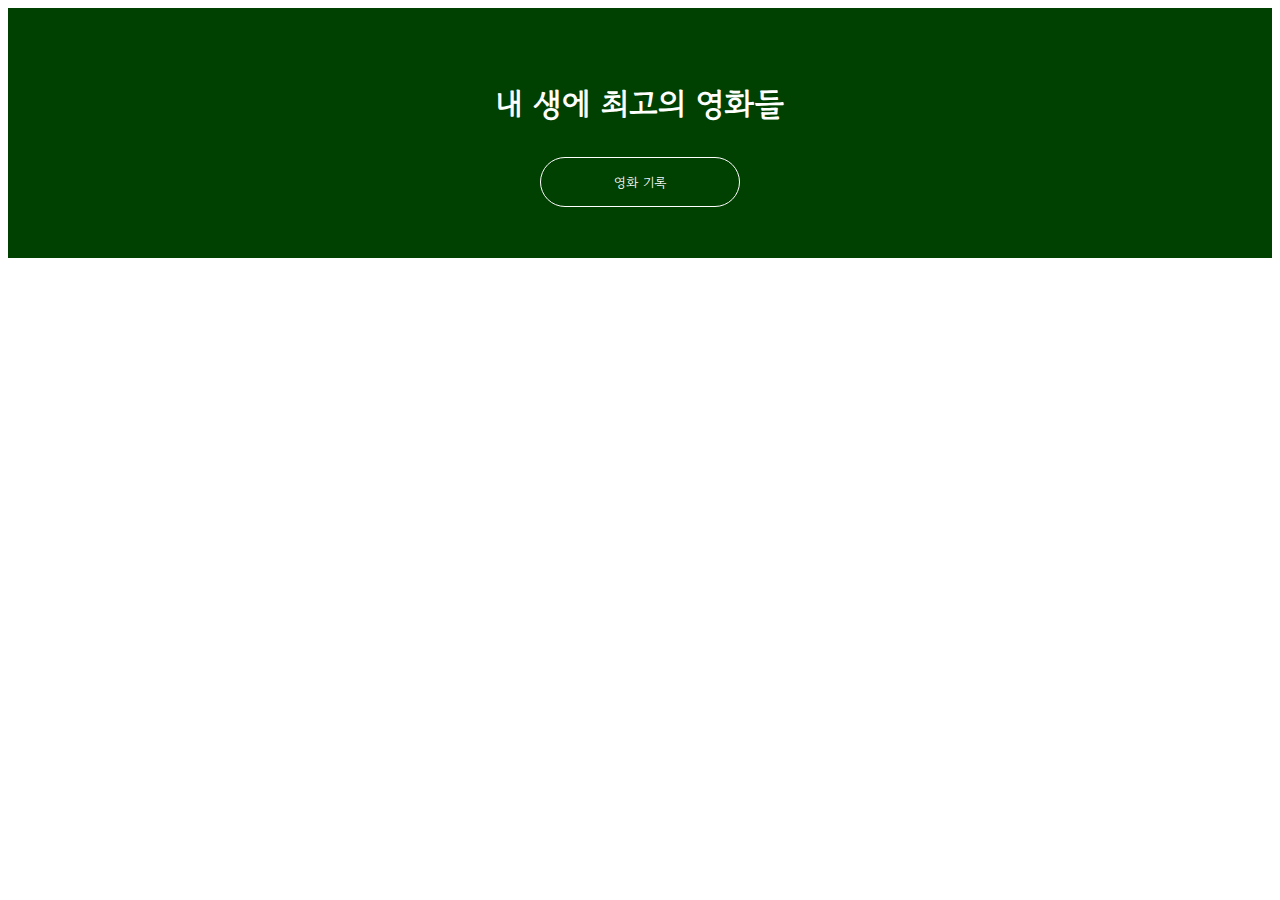
<file: webDev/frontend/index.html>
<!doctype html>
<html lang="en">

<head>
    <meta charset="utf-8">
    <meta name="viewport" content="width=device-width, initial-scale=1, shrink-to-fit=no">

    <link href="https://cdn.jsdelivr.net/npm/bootstrap@5.0.2/dist/css/bootstrap.min.css" rel="stylesheet"
    integrity="sha384-EVSTQN3/azprG1Anm3QDgpJLIm9Nao0Yz1ztcQTwFspd3yD65VohhpuuCOmLASjC" crossorigin="anonymous">
    <script src="https://ajax.googleapis.com/ajax/libs/jquery/3.5.1/jquery.min.js"></script>
    <script src="https://cdn.jsdelivr.net/npm/bootstrap@5.0.2/dist/js/bootstrap.bundle.min.js"
    integrity="sha384-MrcW6ZMFYlzcLA8Nl+NtUVF0sA7MsXsP1UyJoMp4YLEuNSfAP+JcXn/tWtIaxVXM"
    crossorigin="anonymous"></script>

    <title>스파르타코딩클럽 | 부트스트랩 연습하기</title>
    <link href="https://fonts.googleapis.com/css2?family=Gowun+Dodum&display=swap" rel="stylesheet">

    <style>
        * {
            font-family: 'Gowun Dodum', sans-serif;
        }

        .mytitle {
            background-color: green;

            width: 100%;
            height: 250px;

            background-image: linear-gradient(0deg, rgba(0, 0, 0, 0.5), rgba(0, 0, 0, 0.5)), url("https://movie-phinf.pstatic.net/20210715_95/1626338192428gTnJl_JPEG/movie_image.jpg");
            background-position: center;
            background-size: cover;

            color: white;

            display: flex;
            flex-direction: column;
            justify-content: center;
            align-items: center;
        }

        .mytitle > button {
            width: 200px;
            height: 50px;

            background-color: transparent;

            color: white;

            border-radius: 50px;
            border: 1px solid white;

            margin-top: 10px;
        }

        .mytitle > button:hover {
            border: 3px solid white;
        }

        .mycomment {
            color: gray;
        }

        .wrap {
            max-width: 1200px;
            width: 95%;

            margin: 20px auto 0 auto;
        }

        .mypost {
            /*
            모바일에서 활용가능
            500px보다 작을 경우 화면의 95%만 차지하게끔
            */
            max-width: 500px;
            width: 95%;

            margin: 20px auto 0 auto;
            padding: 20px;

            box-shadow: 0 0 3px 0 gray;

            display: none;
        }

        .mybtn {
            display: flex;
            flex-direction: row;
            justify-content: center;
            align-items: center;

            margin-top: 20px;
        }

        .mybtn > button {
            margin: 0 5px;
        }
    </style>
    <script>

        $(document).ready(function() {
            listing();
        });

        function listing() {
            $('#cards-box').empty();
            $.ajax({
                type: "GET",
                url: "http://spartacodingclub.shop/web/api/movie",
                data: {},
                success: function (response) {
                    let rows = response['movies'];
                    for(let i = 0; i < rows.length; i++) {
                        let title = rows[i]['title'];
                        let desc = rows[i]['desc'];
                        let image = rows[i]['image'];
                        let star = rows[i]['star'];
                        let comment = rows[i]['comment'];

                        let star_image = '⭐'.repeat(star);

                        let temp_html = `<div class="col">
                                            <div class="card">
                                              <img src="${image}" class="card-img-top" alt="...">
                                              <div class="card-body">
                                                <h5 class="card-title">${title}</h5>
                                                <p class="card-text">${desc}</p>
                                                <p>${star_image}</p>
                                                  <p class="mycomment">${comment}</p>
                                              </div>
                                            </div>
                                        </div>`;

                        $('#cards-box').append(temp_html);
                    }
                }
            })
        }

        function open_box() {
            $('#post-box').show();
        }

        function close_box() {
            $('#post-box').hide();
        }
    </script>
</head>

<body>
    <div class="mytitle">
        <h1>내 생에 최고의 영화들</h1>
        <button onclick="open_box()">영화 기록</button>
    </div>

    <div class="mypost" id="post-box">
        <div class="form-floating mb-3">
            <input type="text" class="form-control" id="url" placeholder="영화URL">
            <label for="url">영화URL</label>
        </div>

        <div class="input-group mb-3">
            <label class="input-group-text" for="inputGroupSelect01">별점</label>
            <select class="form-select" id="inputGroupSelect01">
                <option selected>--선택하기--</option>
                <option value="1">⭐</option>
                <option value="2">⭐⭐</option>
                <option value="3">⭐⭐⭐</option>
                <option value="4">⭐⭐⭐⭐</option>
                <option value="5">⭐⭐⭐⭐⭐</option>
            </select>
        </div>

        <div class="form-floating">
            <textarea class="form-control" placeholder="Leave a comment here" id="floatingTextarea2"
                      style="height: 100px"></textarea>
            <label for="floatingTextarea2">코멘트</label>
        </div>

        <div class="mybtn">
            <button type="button" class="btn btn-dark">계속하기</button>
            <button type="button" class="btn btn-outline-dark" onclick="close_box()">닫기</button>
        </div>

    </div>

    <div class="wrap">
        <div class="row row-cols-1 row-cols-md-4 g-4" id="cards-box">
        </div>
    </div>

</body>

</html>
</file>
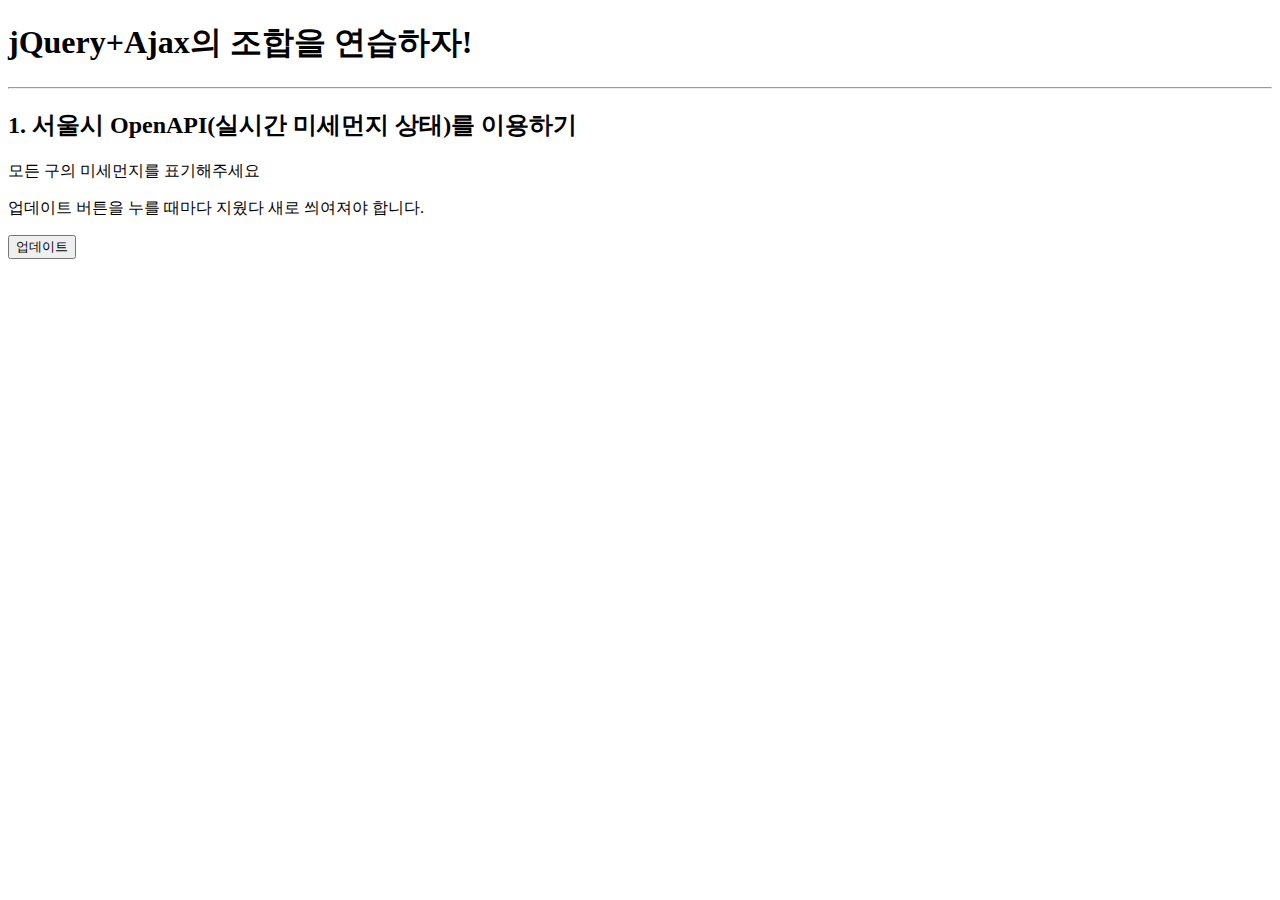
<file: webDev/frontend/ajax01.html>
<!doctype html>
<html lang="ko">

<head>
    <meta charset="UTF-8">
    <title>jQuery 연습하고 가기!</title>

    <!-- jQuery를 import 합니다 -->
    <script src="https://ajax.googleapis.com/ajax/libs/jquery/3.4.1/jquery.min.js"></script>

    <style type="text/css">
        div.question-box {
            margin: 10px 0 20px 0;
        }

        .bad {
            color: red;
        }
    </style>

    <script>
        function q1() {
            $('#names-q1').empty();
            $.ajax({
                type: "GET", //요청 타입입니다.
                url: "http://spartacodingclub.shop/sparta_api/seoulair", //요청할 서버의 주소입니다.
                data: {},
                success: function (response) { //요청 완료가 성공했을경우, response에 결과값이 저장됩니다.
                    console.log(response)
                    let rows = response['RealtimeCityAir']['row'];
                    for(let i = 0; i < rows.length; i++) {
                        let gu_name = rows[i]['MSRSTE_NM'];
                        let gu_mise = rows[i]['IDEX_MVL'];

                        let temp_html = gu_mise > 70
                            ? `<li class="bad">${gu_name} : ${gu_mise}</li>`
                            : `<li>${gu_name} : ${gu_mise}</li>`;
                        $('#names-q1').append(temp_html);
                    }
                }
            })
        }
    </script>

</head>

<body>
    <h1>jQuery+Ajax의 조합을 연습하자!</h1>
    <hr/>
    <div class="question-box">
        <h2>1. 서울시 OpenAPI(실시간 미세먼지 상태)를 이용하기</h2>
        <p>모든 구의 미세먼지를 표기해주세요</p>
        <p>업데이트 버튼을 누를 때마다 지웠다 새로 씌여져야 합니다.</p>
        <button onclick="q1()">업데이트</button>
        <ul id="names-q1">
        </ul>
    </div>
</body>

</html>
</file>
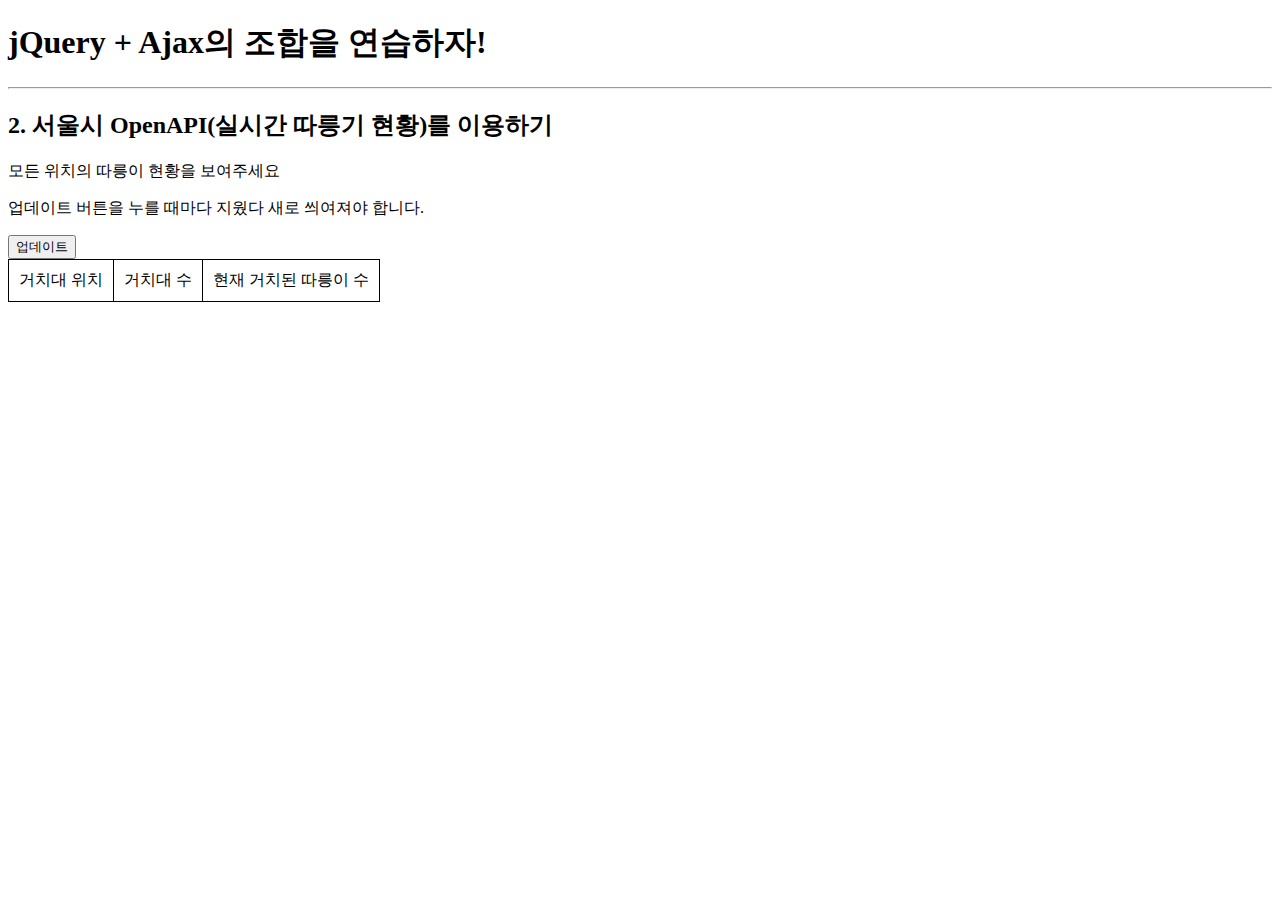
<file: webDev/frontend/ajax02.html>
<!doctype html>
<html lang="ko">

<head>
    <meta charset="UTF-8">
    <title>JQuery 연습하고 가기!</title>
    <!-- JQuery를 import 합니다 -->
    <script src="https://ajax.googleapis.com/ajax/libs/jquery/3.4.1/jquery.min.js"></script>

    <style type="text/css">
        div.question-box {
            margin: 10px 0 20px 0;
        }

        table {
            border: 1px solid;
            border-collapse: collapse;
        }

        td,
        th {
            padding: 10px;
            border: 1px solid;
        }

        .few {
            color: red;
        }
    </style>

    <script>
        function q1() {
            $('#names-q1').empty();
            $.ajax({
                type: "GET",
                url: "http://spartacodingclub.shop/sparta_api/seoulbike",
                data: {},
                success: function(res) {
                    console.log(res['getStationList']['row']);
                    let rows = res['getStationList']['row'];
                    for(let i = 0; i < rows.length; i++) {
                        let station = rows[i]['stationName'];
                        let total = rows[i]['rackTotCnt'];
                        let cnt = rows[i]['parkingBikeTotCnt'];

                        let few = cnt < 5 ? "few" : "";
                        let tmp_html = `<tr class="${few}">
                                            <td>${station}</td>
                                            <td>${total}</td>
                                            <td>${cnt}</td>
                                        </tr>`;
                        $('#names-q1').append(tmp_html);
                    }
                }
            });
        }
    </script>

</head>

<body>
    <h1>jQuery + Ajax의 조합을 연습하자!</h1>

    <hr/>

    <div class="question-box">
        <h2>2. 서울시 OpenAPI(실시간 따릉기 현황)를 이용하기</h2>
        <p>모든 위치의 따릉이 현황을 보여주세요</p>
        <p>업데이트 버튼을 누를 때마다 지웠다 새로 씌여져야 합니다.</p>
        <button onclick="q1()">업데이트</button>
        <table>
            <thead>
            <tr>
                <td>거치대 위치</td>
                <td>거치대 수</td>
                <td>현재 거치된 따릉이 수</td>
            </tr>
            </thead>
            <tbody id="names-q1">
            </tbody>
        </table>
    </div>
</body>

</html>
</file>
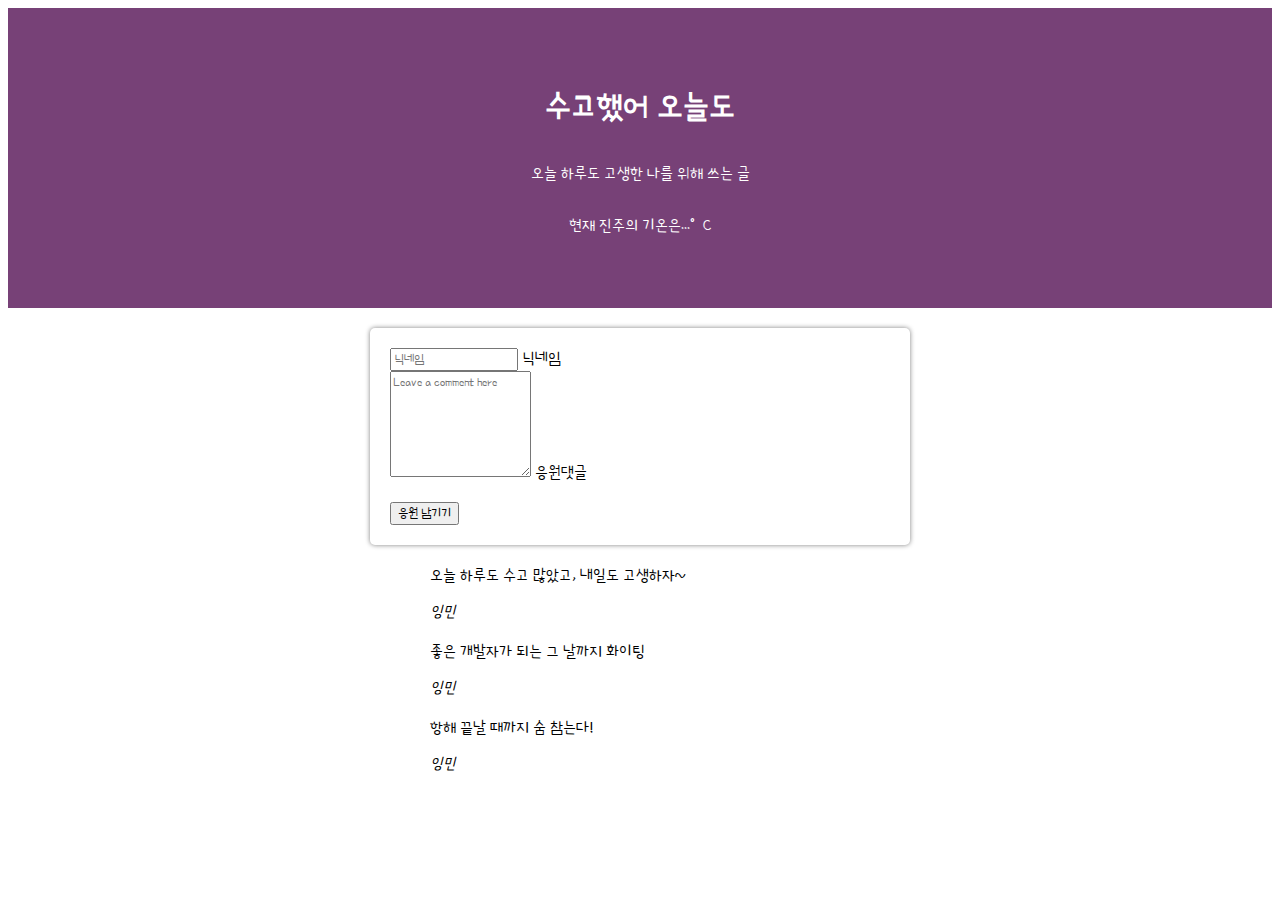
<file: webDev/frontend/homework.html>
<!doctype html>
<html lang="en">

<head>
    <meta charset="utf-8">
    <meta name="viewport" content="width=device-width, initial-scale=1, shrink-to-fit=no">

    <link href="https://cdn.jsdelivr.net/npm/bootstrap@5.0.2/dist/css/bootstrap.min.css" rel="stylesheet"
          integrity="sha384-EVSTQN3/azprG1Anm3QDgpJLIm9Nao0Yz1ztcQTwFspd3yD65VohhpuuCOmLASjC" crossorigin="anonymous">
    <script src="https://ajax.googleapis.com/ajax/libs/jquery/3.5.1/jquery.min.js"></script>
    <script src="https://cdn.jsdelivr.net/npm/bootstrap@5.0.2/dist/js/bootstrap.bundle.min.js"
            integrity="sha384-MrcW6ZMFYlzcLA8Nl+NtUVF0sA7MsXsP1UyJoMp4YLEuNSfAP+JcXn/tWtIaxVXM"
            crossorigin="anonymous"></script>

    <link href="https://fonts.googleapis.com/css2?family=Dongle&family=Poor+Story&display=swap" rel="stylesheet">

    <title>가장 열혈팬은 바로 나!</title>
<!--    따로 좋아하는 연예인이 없어서 이렇게 만든 점 양해부탁드립니다 ㅠ-->
    <style>
        * {
            font-family: 'Poor Story', cursive;
        }

        .mytitle {
            width: 100%;
            height: 300px;

            background-color: violet;
            background-image: linear-gradient(0deg, rgba(0, 0, 0, 0.5), rgba(0, 0, 0, 0.5)), url("https://p4.wallpaperbetter.com/wallpaper/892/823/629/skyline-vector-vector-art-illustration-simple-hd-wallpaper-preview.jpg");
            background-position: center;
            background-size: cover;

            color: white;

            display: flex;
            flex-direction: column;
            justify-content: center;
            align-items: center;
        }

        .mypost {
            max-width: 500px;
            width: 95%;

            margin: 20px auto;
            padding: 20px;

            border-radius: 5px;
            box-shadow: 0 0 5px 0 gray;
        }

        .mybtn {
            margin-top: 20px;
        }

        .card {
            max-width: 500px;
            width: 95%;

            margin: 20px auto;
        }
    </style>

    <script>
        //페이지 로딩시 실행시켜주는 jquery
        $(document).ready(function() {
           console.log("로딩완료");
           $.ajax({
               type: "GET",
               url: "http://spartacodingclub.shop/sparta_api/weather/jinju",
               data: {},
               success: function(res) {
                   let temperature = res['temp'];
                   $('#temp').text(temperature);
               },
           });
        });
    </script>
</head>

<body>
    <div class="mytitle">
        <h1>수고했어 오늘도</h1>
        <p>오늘 하루도 고생한 나를 위해 쓰는 글</p>
        <p>현재 진주의 기온은...<span id="temp"></span>°C</p>
    </div>

    <div class="mypost">
        <div class="form-floating mb-3">
            <input type="text" class="form-control" id="floatingInput" placeholder="닉네임">
            <label for="floatingInput">닉네임</label>
        </div>

        <div class="form-floating">
            <textarea class="form-control" placeholder="Leave a comment here" id="floatingTextarea2"
                      style="height: 100px"></textarea>
            <label for="floatingTextarea2">응원댓글</label>
        </div>

        <button type="button" class="btn btn-dark mybtn">응원 남기기</button>

    </div>

    <div class="card">
        <div class="card-body">
            <blockquote class="blockquote mb-0">
                <p>오늘 하루도 수고 많았고, 내일도 고생하자~</p>
                <footer class="blockquote-footer"><cite title="Source Title">잉민</cite>
                </footer>
            </blockquote>
        </div>
    </div>

    <div class="card">
        <div class="card-body">
            <blockquote class="blockquote mb-0">
                <p>좋은 개발자가 되는 그 날까지 화이팅</p>
                <footer class="blockquote-footer"><cite title="Source Title">잉민</cite>
                </footer>
            </blockquote>
        </div>
    </div>

    <div class="card">
        <div class="card-body">
            <blockquote class="blockquote mb-0">
                <p>항해 끝날 때까지 숨 참는다!</p>
                <footer class="blockquote-footer"><cite title="Source Title">잉민</cite>
                </footer>
            </blockquote>
        </div>
    </div>

</body>

</html>
</file>
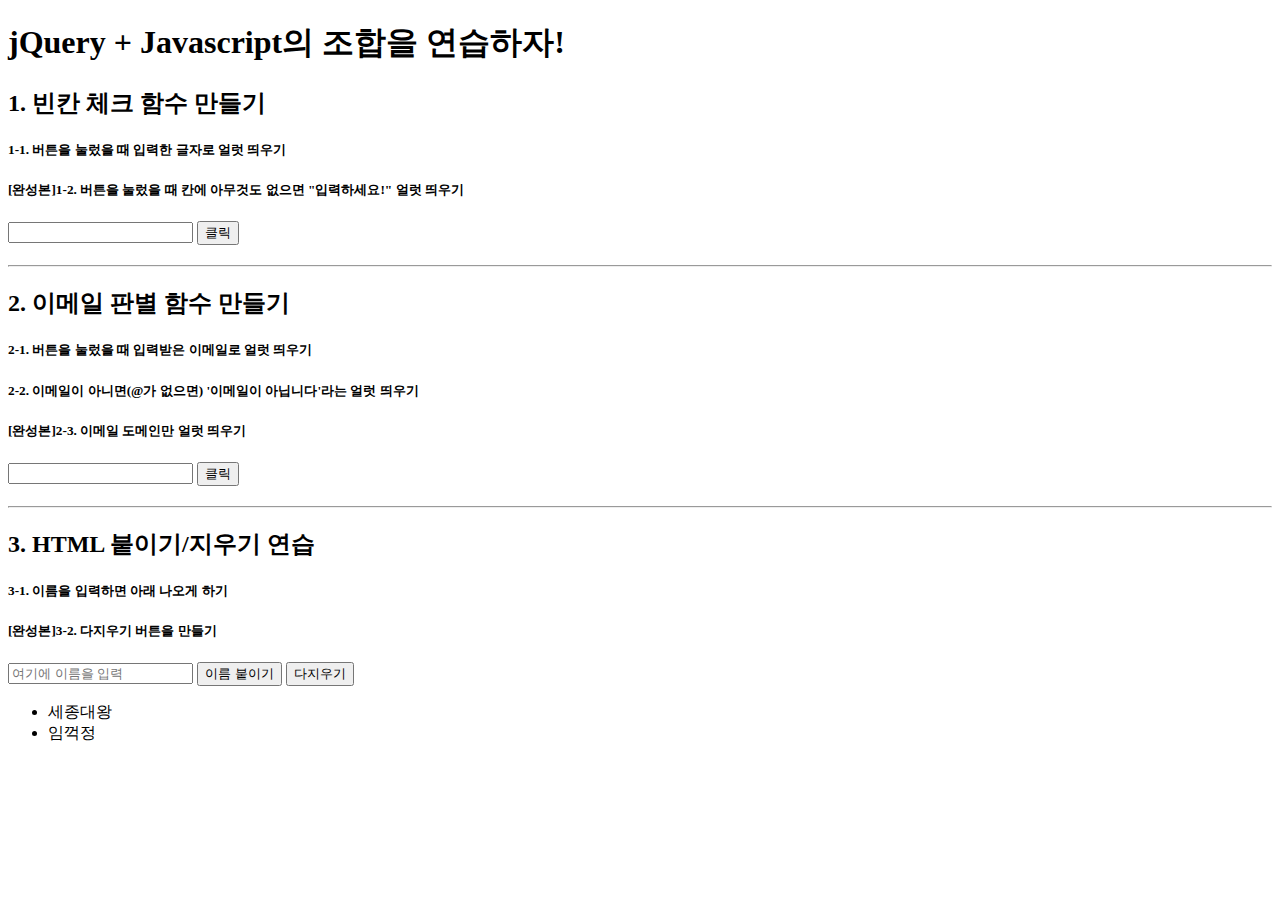
<file: webDev/frontend/jquery01.html>
<!doctype html>
<html lang="ko">

<head>
  <meta charset="UTF-8">
  <title>jQuery 연습하고 가기!</title>

  <!-- JQuery를 import 합니다 -->
  <script src="https://ajax.googleapis.com/ajax/libs/jquery/3.4.1/jquery.min.js"></script>

  <style type="text/css">
    div.question-box {
      margin: 10px 0 20px 0;
    }
  </style>

  <script>
    function q1() {
      // 1. input-q1의 입력값을 가져온다. $('# .... ').val() 이렇게!
      // 2. 만약 입력값이 빈칸이면 if(입력값=='')
      // 3. alert('입력하세요!') 띄우기
      // 4. alert(입력값) 띄우기
      let val = $('#input-q1').val();
      if(val === '') {
        alert('입력하세요!');
      }else {
        alert(val);
      }
    }

    function q2() {
      // 1. input-q2 값을 가져온다.
      // 2. 만약 가져온 값에 @가 있으면 (includes 이용하기 - 구글링!)
      // 3. info@gmail.com -> gmail 만 추출해서 ( .split('@') 을 이용하자!)
      // 4. alert(도메인 값);으로 띄우기
      // 5. 만약 이메일이 아니면 '이메일이 아닙니다.' 라는 얼럿 띄우기
      let email = $('#input-q2').val();
      if(email.includes('@')) {
        alert(email.split('@')[1].split('.')[0]);
      }else {
        alert('이메일이 아닙니다!');
      }
    }

    function q3() {
      // 1. input-q3 값을 가져온다. let txt = ... q1, q2에서 했던 걸 참고!
      // 2. 가져온 값을 이용해 names-q3에 붙일 태그를 만든다. (let temp_html = `<li>${txt}</li>`) 요렇게!
      // 3. 만들어둔 temp_html을 names-q3에 붙인다.(jQuery의 $('...').append(temp_html)을 이용하면 굿!)
      let name = $('#input-q3').val();
      let temp_html = `<li>${name}</li>`;
      $('#names-q3').append(temp_html);
    }

    function q3_remove() {
      // 1. names-q3의 내부 태그를 모두 비운다.(jQuery의 $('....').empty()를 이용하면 굿!)
      $('#names-q3').empty();
    }

  </script>

</head>

<body>
  <h1>jQuery + Javascript의 조합을 연습하자!</h1>

  <div class="question-box">
    <h2>1. 빈칸 체크 함수 만들기</h2>
    <h5>1-1. 버튼을 눌렀을 때 입력한 글자로 얼럿 띄우기</h5>
    <h5>[완성본]1-2. 버튼을 눌렀을 때 칸에 아무것도 없으면 "입력하세요!" 얼럿 띄우기</h5>
    <input id="input-q1" type="text"/>
    <button onclick="q1()">클릭</button>
  </div>
  <hr/>
  <div class="question-box">
    <h2>2. 이메일 판별 함수 만들기</h2>
    <h5>2-1. 버튼을 눌렀을 때 입력받은 이메일로 얼럿 띄우기</h5>
    <h5>2-2. 이메일이 아니면(@가 없으면) '이메일이 아닙니다'라는 얼럿 띄우기</h5>
    <h5>[완성본]2-3. 이메일 도메인만 얼럿 띄우기</h5>
    <input id="input-q2" type="text"/>
    <button onclick="q2()">클릭</button>
  </div>
  <hr/>
  <div class="question-box">
    <h2>3. HTML 붙이기/지우기 연습</h2>
    <h5>3-1. 이름을 입력하면 아래 나오게 하기</h5>
    <h5>[완성본]3-2. 다지우기 버튼을 만들기</h5>
    <input id="input-q3" type="text" placeholder="여기에 이름을 입력"/>
    <button onclick="q3()">이름 붙이기</button>
    <button onclick="q3_remove()">다지우기</button>
    <ul id="names-q3">
      <li>세종대왕</li>
      <li>임꺽정</li>
    </ul>
  </div>
</body>

</html>
</file>
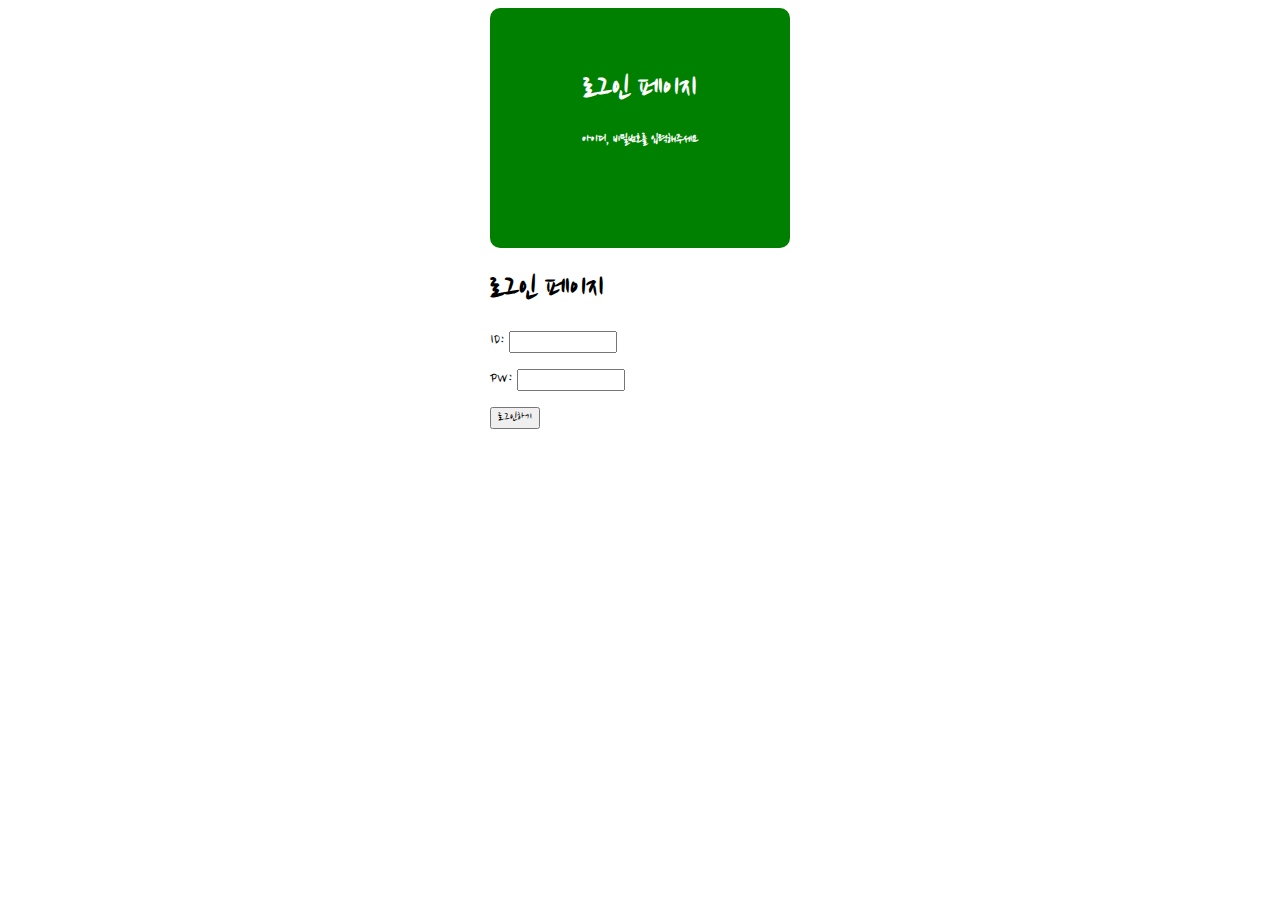
<file: webDev/frontend/login.html>
<!DOCTYPE html>
<html lang="en">
<head>
    <meta charset="UTF-8">
    <title>로그인페이지</title>

    <link href="https://fonts.googleapis.com/css2?family=Black+Han+Sans&family=Nanum+Brush+Script&display=swap" rel="stylesheet">
    <link rel="stylesheet" type="text/css" href="mystyle.css">
</head>
<body>
    <div class="wrap">
        <div class="mytitle">
            <h1>로그인 페이지</h1>
            <h5>아이디, 비밀번호를 입력해주세요</h5>
        </div>
        <h1>로그인 페이지</h1>
        <p>ID: <input type="text"/></p>
        <p>PW: <input type="password"/></p>
        <button>로그인하기</button>
    </div>
</body>
</html>

<!-- CSS는 Cascading Style Sheet로 Cascading은 상속, 위에서 아래로 흐르는 의미를 가지고 있다 -->
</file>
<file: webDev/frontend/mystyle.css>
* {
    font-family: 'Nanum Brush Script', cursive;
}

.mytitle {
    background-color: green;

    width: 300px;
    height: 200px;

    color: white;

    text-align: center;

    background-image: url("https://www.ancient-origins.net/sites/default/files/field/image/Agesilaus-II-cover.jpg");
    background-size: cover;
    background-position: center;

    border-radius: 10px;

    padding-top: 40px;
}

.wrap {
    width: 300px;
    margin: auto;
}
</file>
